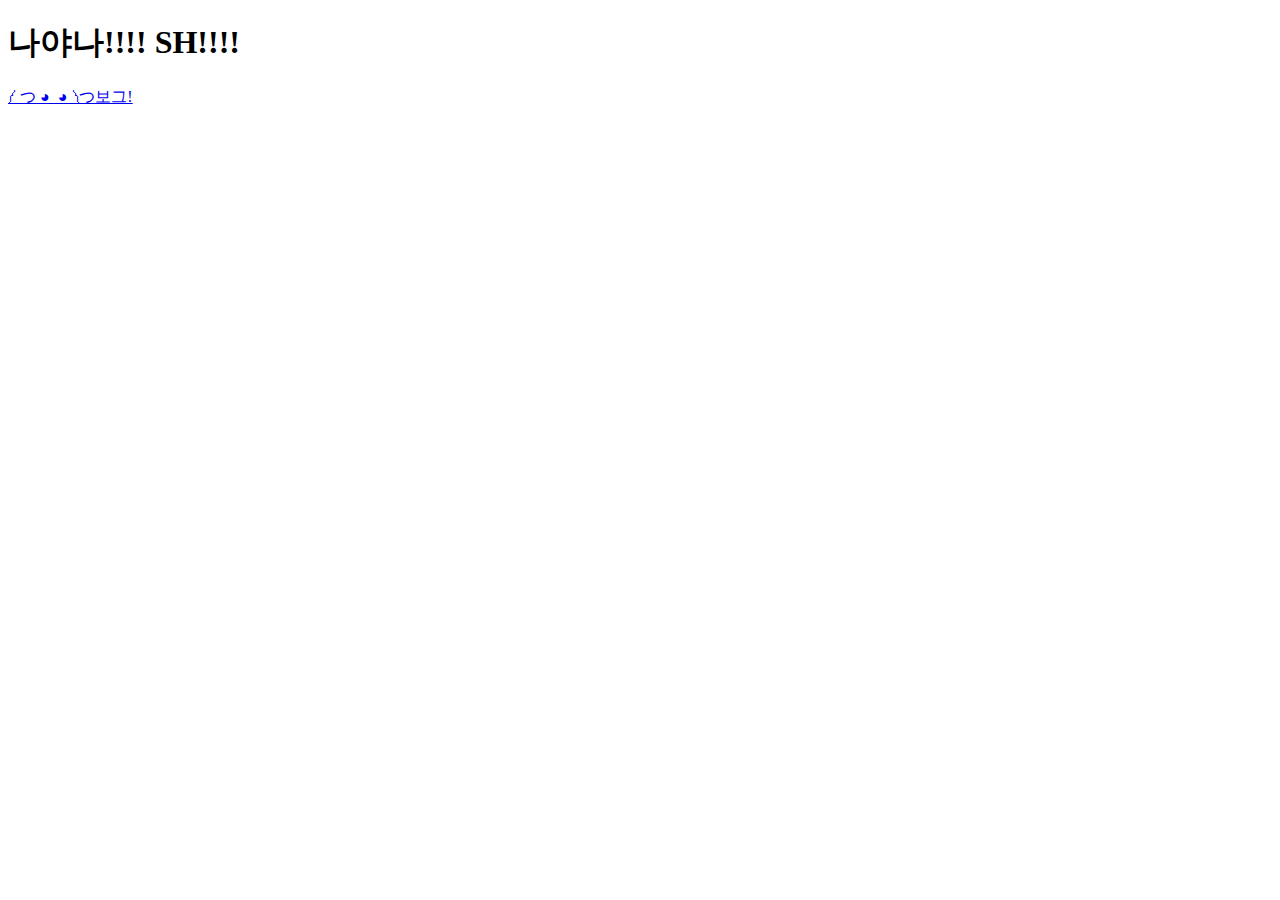
<file: index.html>
<!DOCTYPE html>
<html lang="en">
<head>
    <meta charset="UTF-8">
    <meta http-equiv="X-UA-Compatible" content="IE=edge">
    <meta name="viewport" content="width=device-width, initial-scale=1.0">
    <title>나의 첫페이지</title>
</head>
<body>
    <h1>나야나!!!! SH!!!!</h1>
    <a href="./vogue/">༼ つ ◕_◕ ༽つ보그!</a>
    
</body>
</html>
</file>
